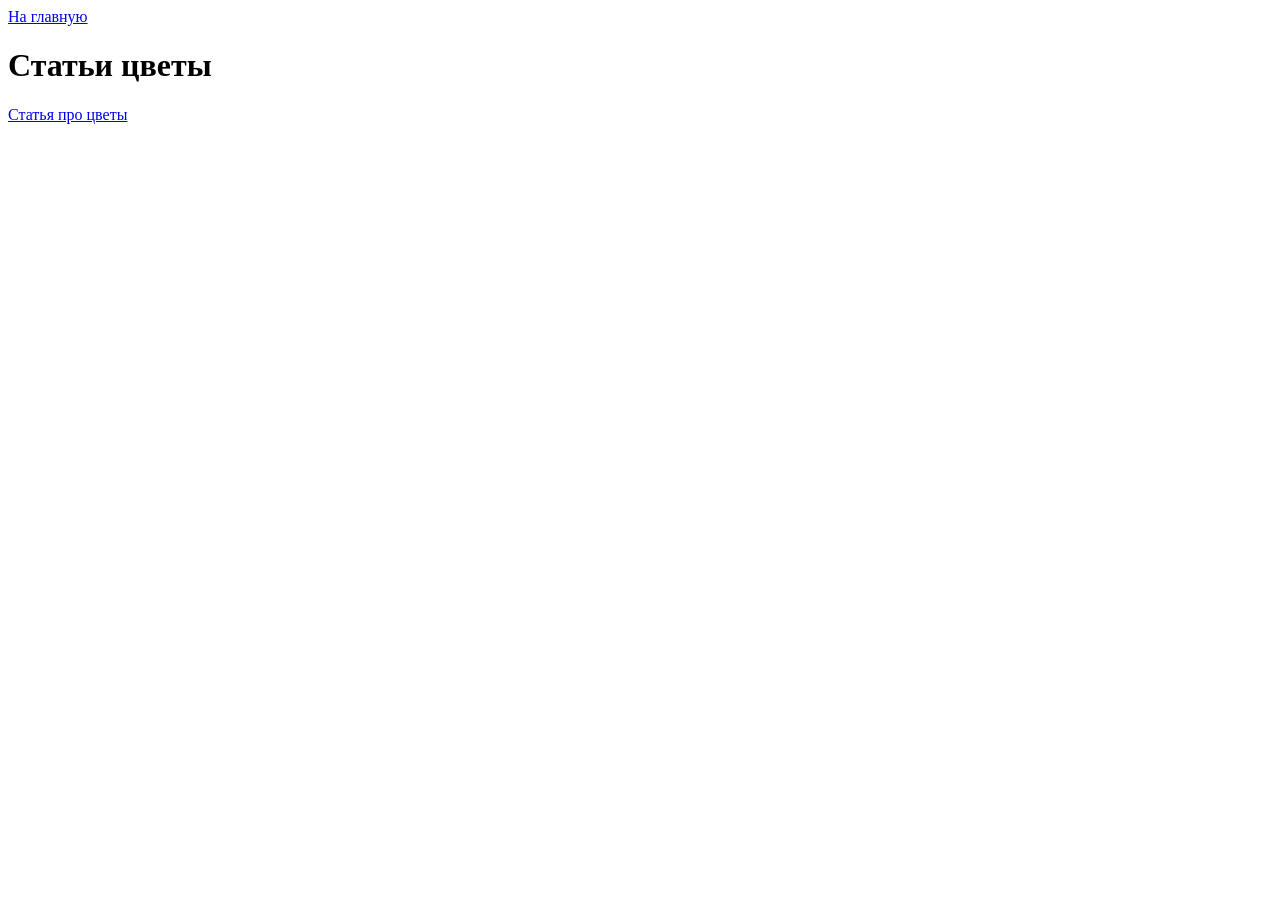
<file: src/pages/articles.html>
<!DOCTYPE html>
<html lang="ru">
  <head>
    <meta charset="UTF-8" />
    <meta name="viewport" content="width=device-width, initial-scale=1.0" />
    <title>Статьи</title>
  </head>
  <body>
    <a href="../index.html">На главную</a>
    <h1>Статьи цветы</h1>
    <a href="articles/plants.html">Статья про цветы</a>
  </body>
</html>
</file>
